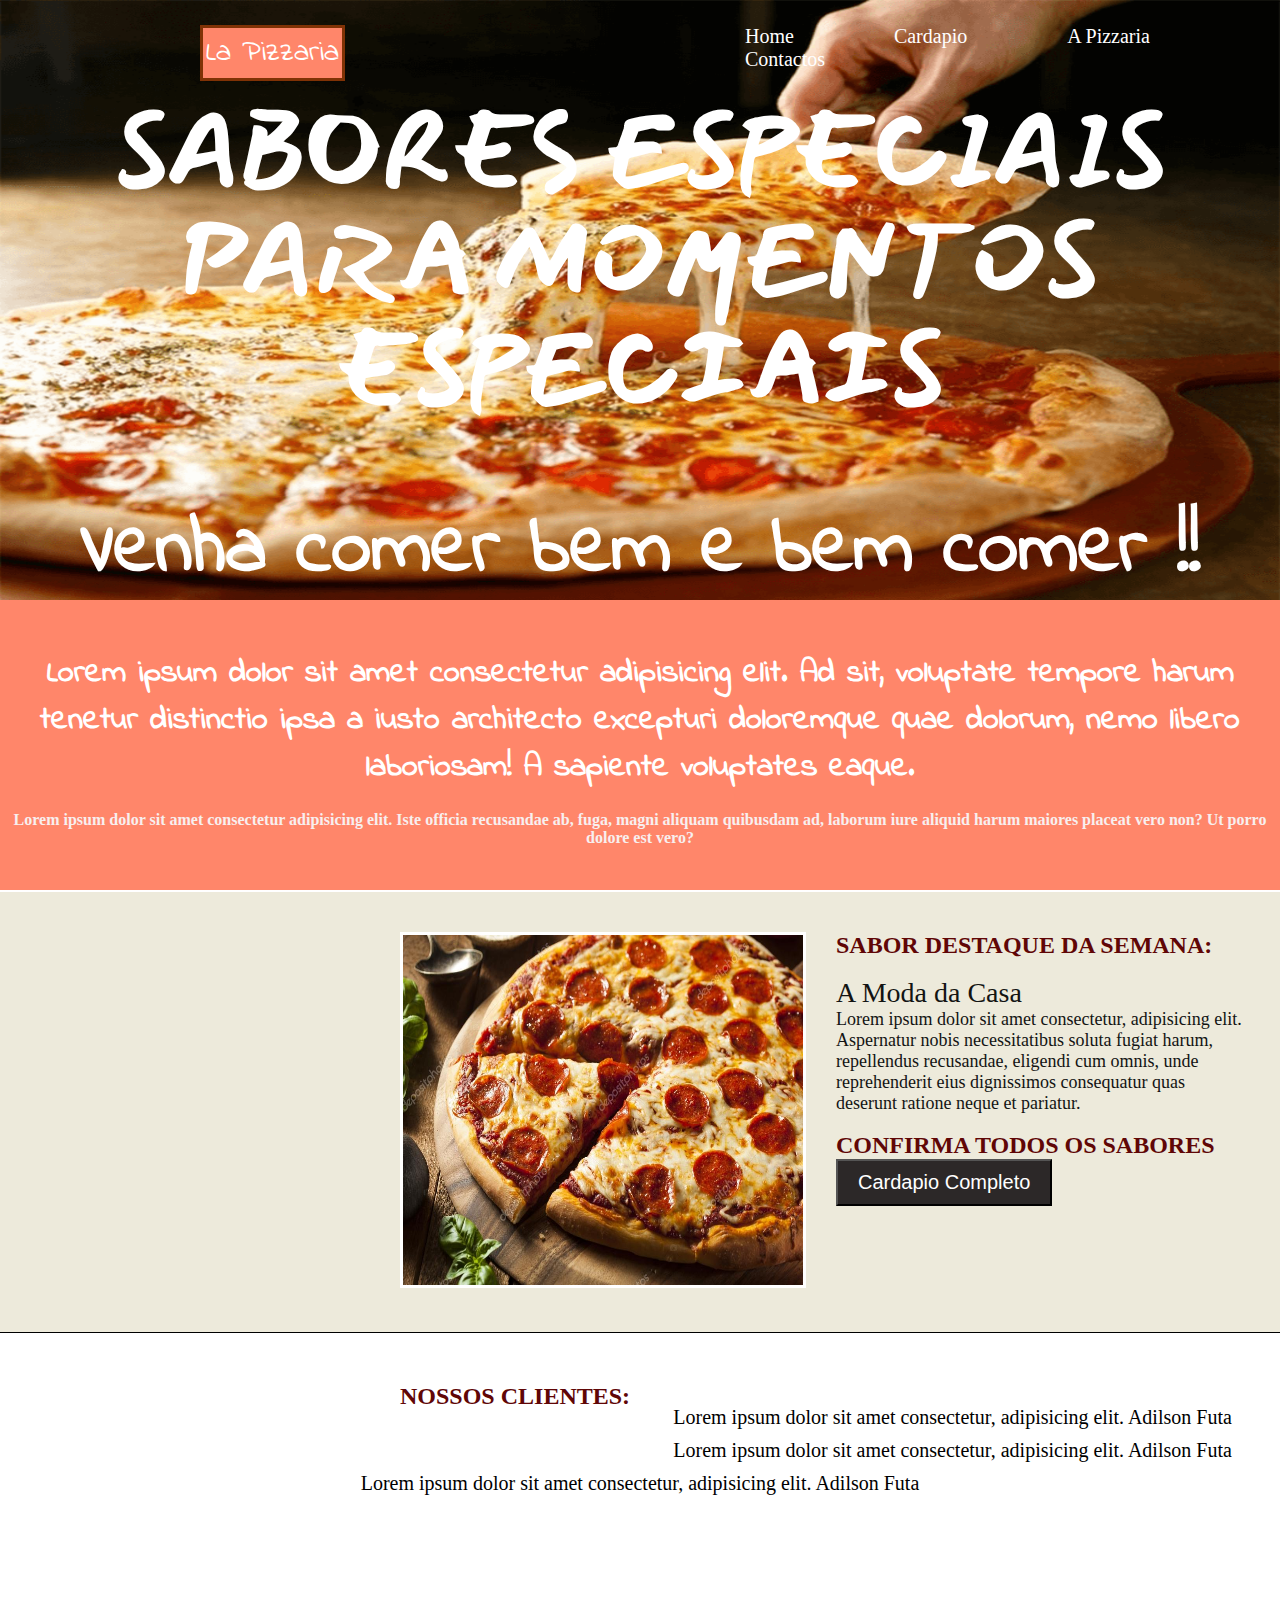
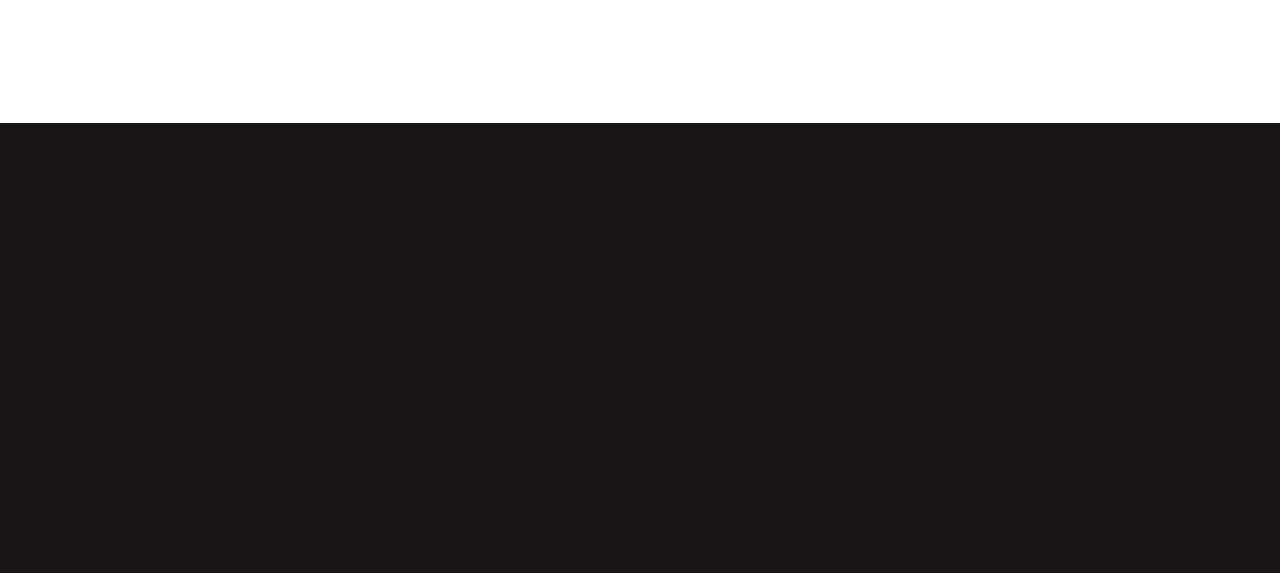
<file: index.html>
<!DOCTYPE html>
<html lang="pt">
<head>
    <meta charset="UTF-8">
    <meta name="viewport" content="width=device-width, initial-scale=1.0">
    <meta http-equiv="X-UA-Compatible" content="ie=edge">

    <link rel="stylesheet" href="css/principal.css" type="text/css">
    <link rel="stylesheet" href="css/responsivoPrincipal.css" media=" screen and (max-width:600px)" type="text/css">
   <link rel="shortcut icon" href="medias/fotos/logo.jpg" type="image/x-icon">
 
    <title>La Pizzaria</title>
</head>
<body>

        <header id="cabeca">
                <div class="cabelo">
                        <a href="" class="logotipo">La Pizzaria</a>
                        <nav class="menus">
                            <ul><li><a href="index.html">Home</a></li></ul>
                            <ul><li><a href="html/cardapio.html">Cardapio</a></li></ul>
                            <ul><li><a href="html/pizzaria.html">A Pizzaria</a></li></ul>
                            <ul><li><a href="#rodape">Contactos</a></li></ul>
                        </nav>

<div id="h">
<h1>SABORES ESPECIAIS<br>PARA MOMENTOS<br>ESPECIAIS</h1>
<h5>Venha comer bem e bem comer !!</h5>
</div>
    
</div>
        </header>

        <section id="zona1">
                        <h4>Lorem ipsum dolor sit amet consectetur adipisicing elit. Ad sit, voluptate tempore harum tenetur distinctio ipsa a iusto architecto excepturi doloremque quae dolorum, nemo libero laboriosam! A sapiente voluptates eaque.</h4>
                        <h6>Lorem ipsum dolor sit amet consectetur adipisicing elit. Iste officia recusandae ab, fuga, magni aliquam quibusdam ad, laborum iure aliquid harum maiores placeat vero non? Ut porro dolore est vero?</h6>


        </section>

        <section id="zona2">

               
                        <img src="medias/fotos/fundo3.jpg" alt="imagem nao encontrada">
                

                <div id="conteudo">
                        <h2>SABOR DESTAQUE DA SEMANA:</h2>
                                 <br>
                        <p class="somosP" id="P1">A Moda da Casa </p>                    

                        <p class="somosP" id="P2">Lorem ipsum dolor sit amet consectetur, adipisicing elit. 
                                Aspernatur nobis necessitatibus soluta fugiat harum,
                                 repellendus recusandae, eligendi cum omnis, unde reprehenderit eius
                                 dignissimos consequatur quas deserunt ratione neque et pariatur.</p>
                                 <br>
                        <h2 class="zh2">CONFIRMA TODOS OS SABORES</h2>
                        
                        <button class="btncardapio" onclick=""><a href="html/cardapio.html">Cardapio Completo</a></button>
                        
                </div>

        </section>
       

        <section id="zona3">

                <h2 > NOSSOS CLIENTES:</h2>
                <br>

                <p class="exemplo_p">Lorem ipsum dolor sit amet consectetur, adipisicing elit. 
                        Adilson Futa
                </p>

                <p class="exemplo_p">Lorem ipsum dolor sit amet consectetur, adipisicing elit. 
                        Adilson Futa
                </p>

                <p class="exemplo_p">Lorem ipsum dolor sit amet consectetur, adipisicing elit. 
                        Adilson Futa
                </p>

        </section>

        <footer id="rodape">


        </footer>


   

    <style type="text/javascript" scr="js/eventos.js"></style>
</body>
</html>
</file>
<file: css/principal.css>
@import url("../css/tiposde_letras.css");
@import url("../css/Hcabeca.css");
@import url("../css/Szonas.css");
@import url("../css/Rodape.css");
</file>
<file: css/responsivoPrincipal.css>
body{
    
    background-color: bisque;

}
</file>
